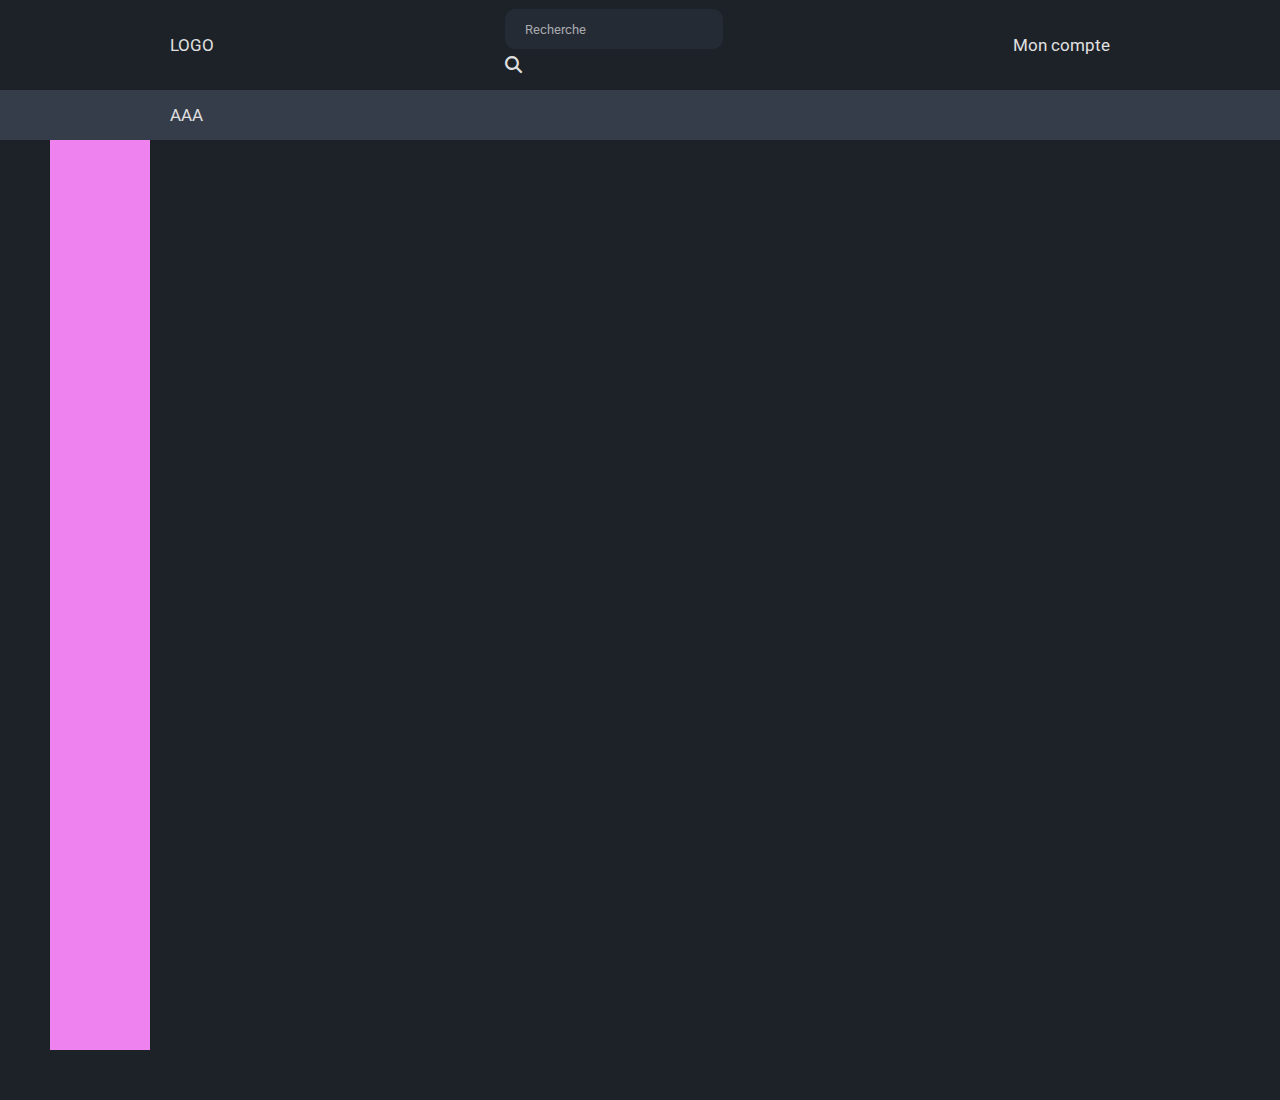
<file: design.html>
<!DOCTYPE html>
<html>
<head>
    <meta name="viewport" content="width=device-width, initial-scale=1.0">
    <title>Website</title>
    <link rel="stylesheet" type="text/css" href="style.css">
    <link rel="stylesheet" href="https://cdnjs.cloudflare.com/ajax/libs/font-awesome/6.5.1/css/all.min.css">
</head>
<body>
    <header>
        <div id="top" class="flex">
            <div class="flex padding">
                <div id="burger_icon"></div>
                <div>LOGO</div>
            </div>

            <div class="search-bar">
                <input type="text" placeholder="Recherche" />
                <i class="fas fa-search"></i>
            </div>
            

            <div class="padding">Mon compte</div>
            
        </div>
        
        <nav class="flex padding">AAA</nav>
    </header>

    <div class="rec"></div>
    
    <script src="script.js"></script>
</body>
</html>
</file>
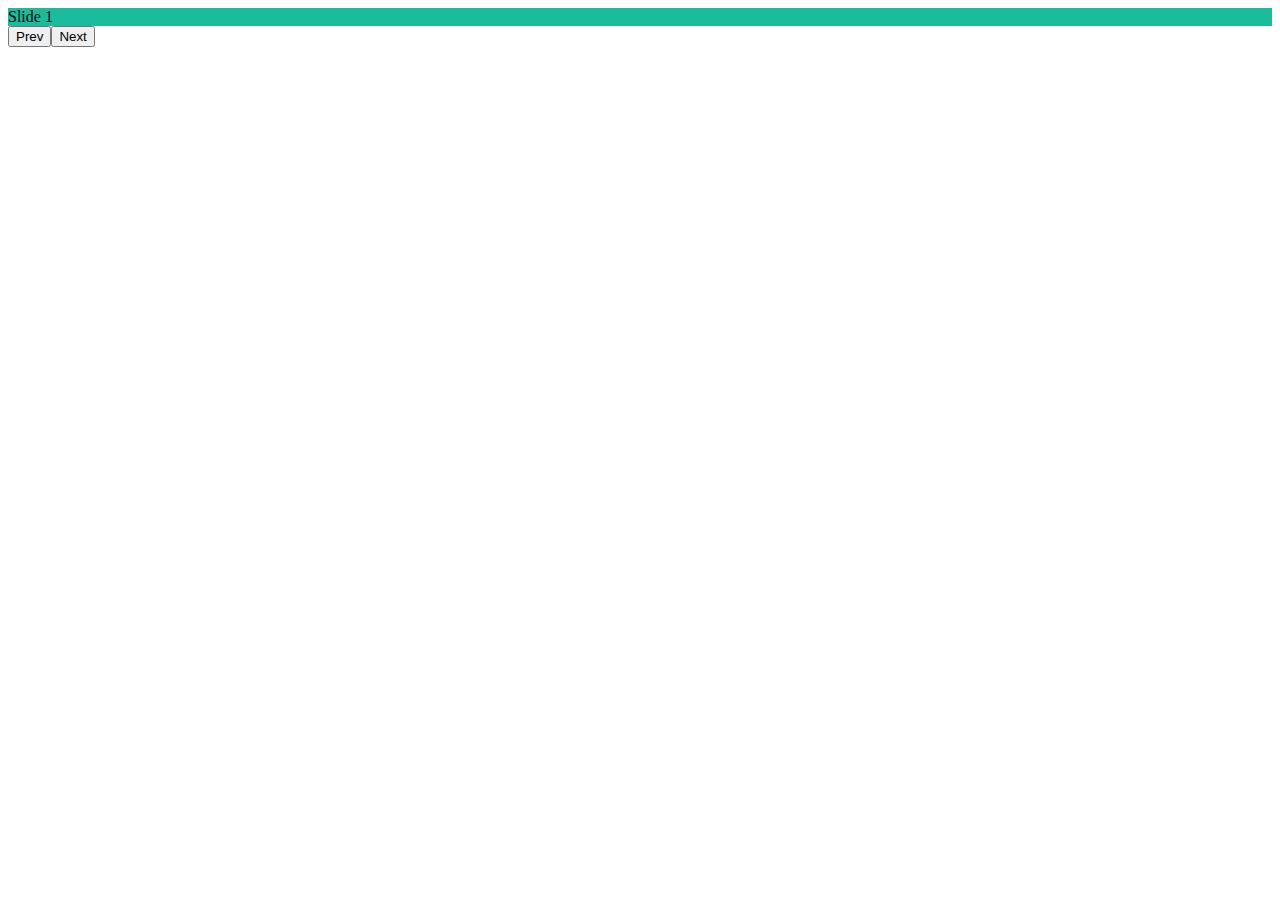
<file: test.html>
<!DOCTYPE html>
<html lang="en">
<head>
<meta charset="UTF-8">
<meta name="viewport" content="width=device-width, initial-scale=1.0">
<title>Carousel Example</title>
<style>
    .carousel {
        width: 100%;
        overflow: hidden;
        position: relative;
    }
    .carousel .slides {
        display: flex;
        transition: transform 0.5s ease;
    }
    .carousel .slide {
        min-width: 100%;
    }
</style>
</head>
<body>

<div class="carousel">
    <div class="slides">
        <div class="slide" style="background-color: #1abc9c;">Slide 1</div>
        <div class="slide" style="background-color: #3498db;">Slide 2</div>
        <div class="slide" style="background-color: #9b59b6;">Slide 3</div>
        <div class="slide" style="background-color: #f1c40f;">Slide 4</div>
    </div>
</div>

<script>
    const carousel = document.querySelector('.carousel');
    const slides = carousel.querySelector('.slides');
    const slide = document.querySelectorAll('.slide');

    const prevBtn = document.createElement('button');
    prevBtn.textContent = 'Prev';
    prevBtn.addEventListener('click', () => {
        slides.appendChild(slides.firstElementChild);
    });

    const nextBtn = document.createElement('button');
    nextBtn.textContent = 'Next';
    nextBtn.addEventListener('click', () => {
        slides.insertBefore(slides.lastElementChild, slides.firstElementChild);
    });

    carousel.appendChild(prevBtn);
    carousel.appendChild(nextBtn);
</script>

</body>
</html>
</file>
<file: style.css>
@import url('https://fonts.googleapis.com/css2?family=Roboto:wght@300;400;500;700&display=swap');

* {
    margin: 0;
    padding: 0;
    box-sizing: border-box;
    list-style: none;
    font-family: "Roboto","Arial",sans-serif;
    text-decoration: none;
    border: none;
}

html {
    scroll-behavior: smooth;
}

body {
    background-color: rgb(29, 34, 41);
    color: rgb(224, 224, 224);
    text-align: justify;
    font-size: 1.4rem;
    font-weight: 400;
    line-height: 2rem;
}

header {
    position: fixed;
    background-color: rgb(29, 34, 41);
    top: 0;
    left: 0;
    width: 100%;
    display: flex;
    flex-direction: column;
    font-size: 17px;
    
}

#top {
    height: 90px;
}

.flex {
    display: flex;
    align-items: center;
    justify-content: space-between;
}

.padding {
    padding: 0px 170px;
    white-space: nowrap;
}

input {
    border-radius: 10px;
    height: 40px;
    background-color: rgb(37, 43, 52);
    color: rgb(224, 224, 224);
    width: 100%;
    padding-left: 20px; /* Left margin */
}

input:focus {
    outline: 2px solid rgb(112, 186, 250); /* Change '2px' to adjust thickness and 'blue' to your desired color */
}

input::placeholder {
    color: rgb(168, 170, 174);

}

nav {
    background-color: rgb(54, 61, 74);
    width: 100%;
    height: 50px;
}

.rec {
    background-color: violet;
    height: 1000px;
    width: 100px;
    margin: 50px;
}

#burger_icon {
    display: none;
    cursor: pointer;
}

#burger_icon::before {
    content: "\2630";
}

#burger_icon.active::before {
    content: "\2715";
}


@media screen and (max-width: 768px) {
    #burger_icon {
        display: block;
    }
}
</file>
